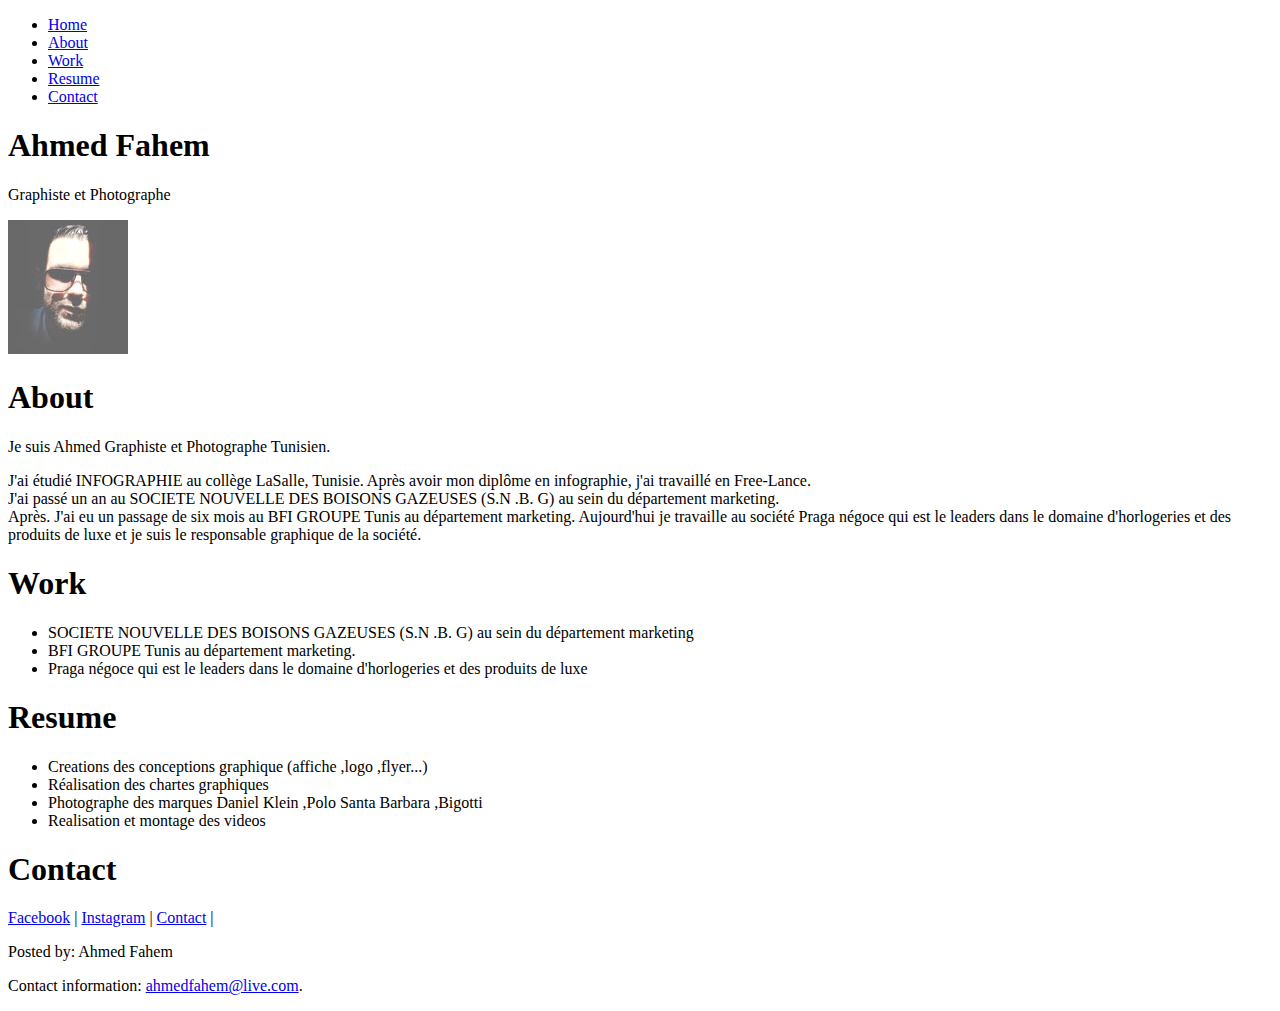
<file: index.html>
<!DOCTYPE html>
<head>
    <title>Ahmed Fahem</title>
</head>
<body>
    <nav>
      <ul>
        <li><a href="#home">Home</a></li>
        <li><a href="#about">About</a></li>
        <li><a href="#work">Work</a></li>
        <li><a href="#Resume">Resume</a></li>
        <li><a href="#Contact">Contact</a></li>
      </ul>
      </nav>


<section id="home">
  <h1>Ahmed Fahem</h1> 
  <p>Graphiste et Photographe</p>
  <img src="./res/ahmedphoto.jpg">
</section>


<section id="about">
  <h1>About</h1>
  <p>Je suis Ahmed Graphiste et Photographe Tunisien.</p>
  <p>J'ai étudié INFOGRAPHIE au collège LaSalle, Tunisie. Après avoir mon diplôme en infographie, j'ai travaillé en Free-Lance.<br>
  J'ai passé un an au SOCIETE NOUVELLE DES BOISONS GAZEUSES (S.N .B. G) au sein du département marketing.<br>
  Après. J'ai eu un passage de six mois au BFI GROUPE Tunis au département marketing.
  Aujourd'hui je travaille au société Praga négoce qui est le leaders dans le domaine d'horlogeries 
  et des produits de luxe et je suis le responsable graphique de la société.</p>
</section>

<section id="Work">
    <h1>Work</h1>
    <ul>
      <li>SOCIETE NOUVELLE DES BOISONS GAZEUSES (S.N .B. G) au sein du département marketing</li>
      <li>BFI GROUPE Tunis au département marketing.</li>
      <li>Praga négoce qui est le leaders dans le domaine d'horlogeries et des produits de luxe </li>

    </ul>
  
</section>
  
<section id="Resume">
    <h1>Resume</h1>
    <p>
      <ul>
      <li>Creations des conceptions graphique (affiche ,logo ,flyer...)</li>
      <li>Réalisation des chartes graphiques </li>
      <li>Photographe des marques Daniel Klein ,Polo Santa Barbara ,Bigotti   </li>
      <li>Realisation et montage des videos   </li>
    </ul>
    </p>
</section>

 <section id="Contact">
    <h1>Contact</h1>

</section>
</body>
</html>


<nav>
  <a href="/Facebook/">Facebook</a> |
  <a href="/instagram/">Instagram</a> |
  <a href="/Contact">Contact</a> |
</nav>


<footer>
    <p>Posted by: Ahmed Fahem</p>
    <p>Contact information: <a href="mailto:ahmedfahem@live.com">ahmedfahem@live.com</a>.</p>
  </footer>
  
  
</body>
</html>
</file>
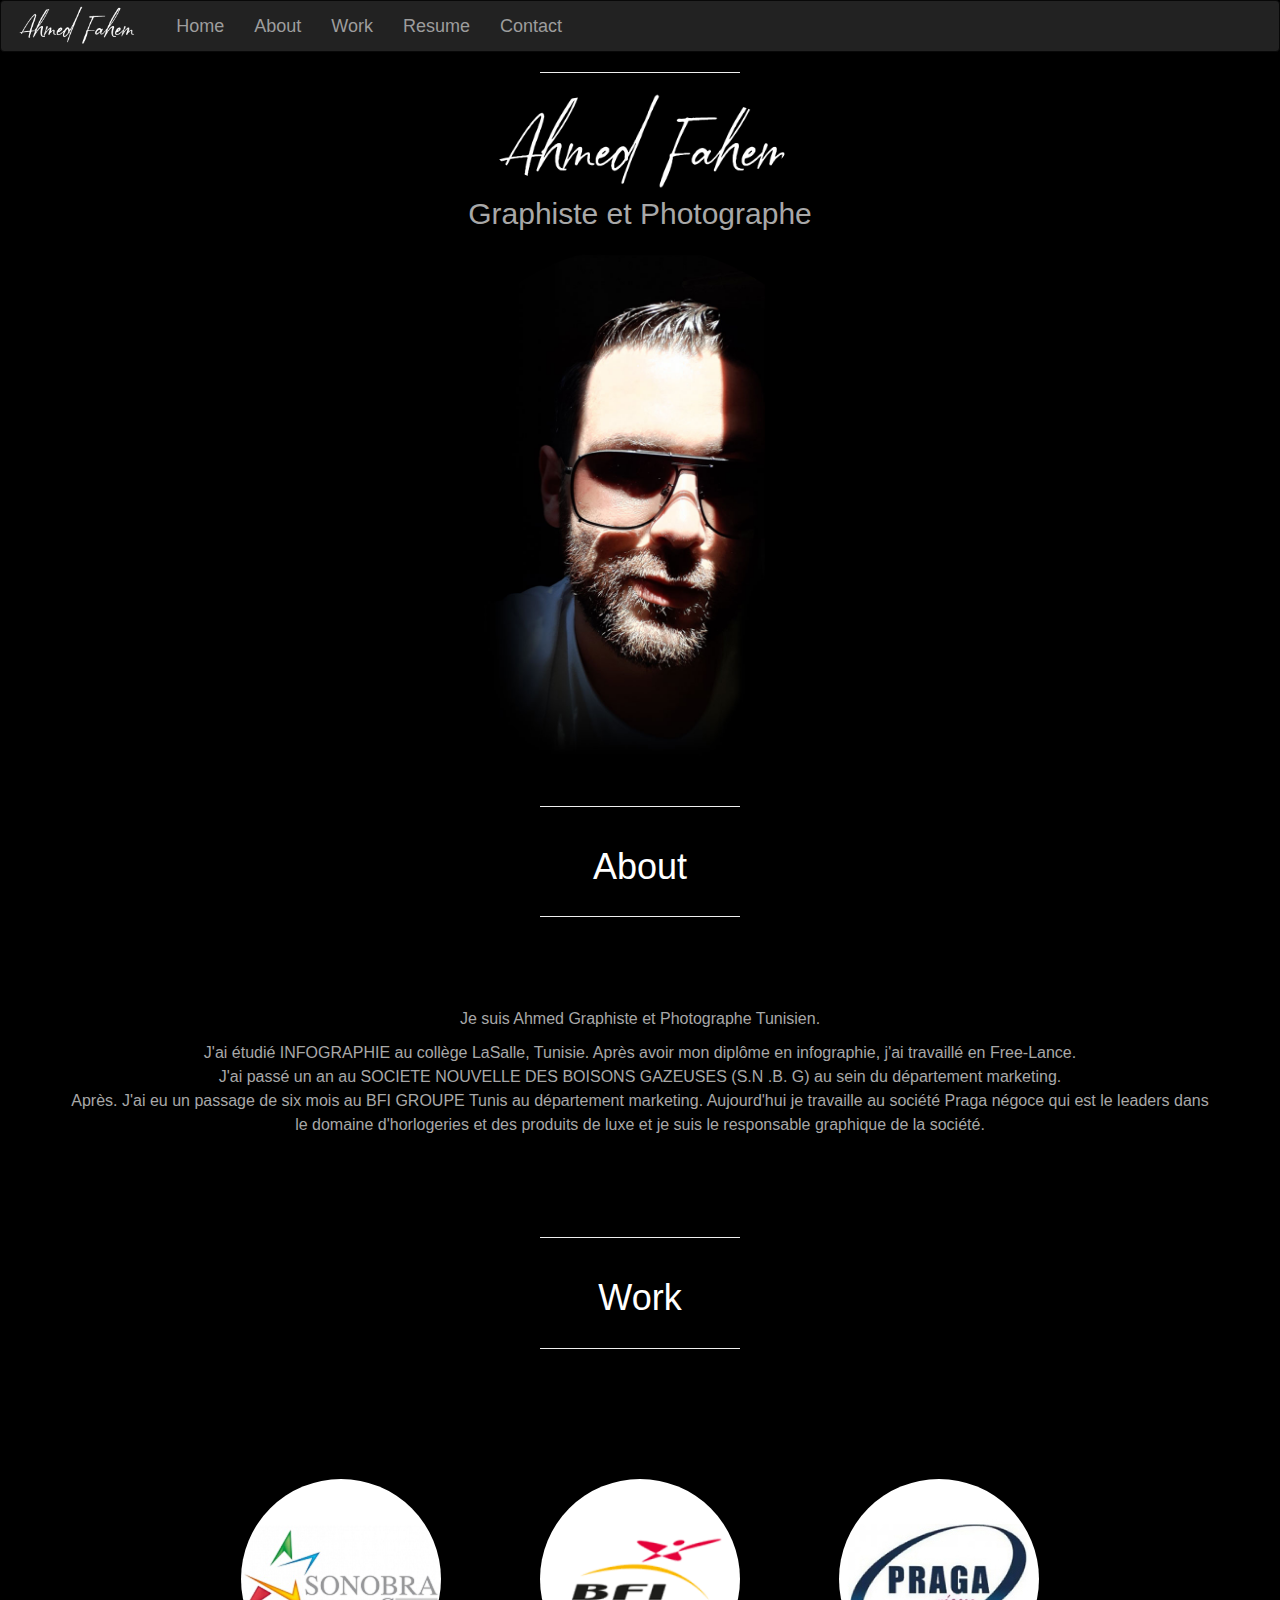
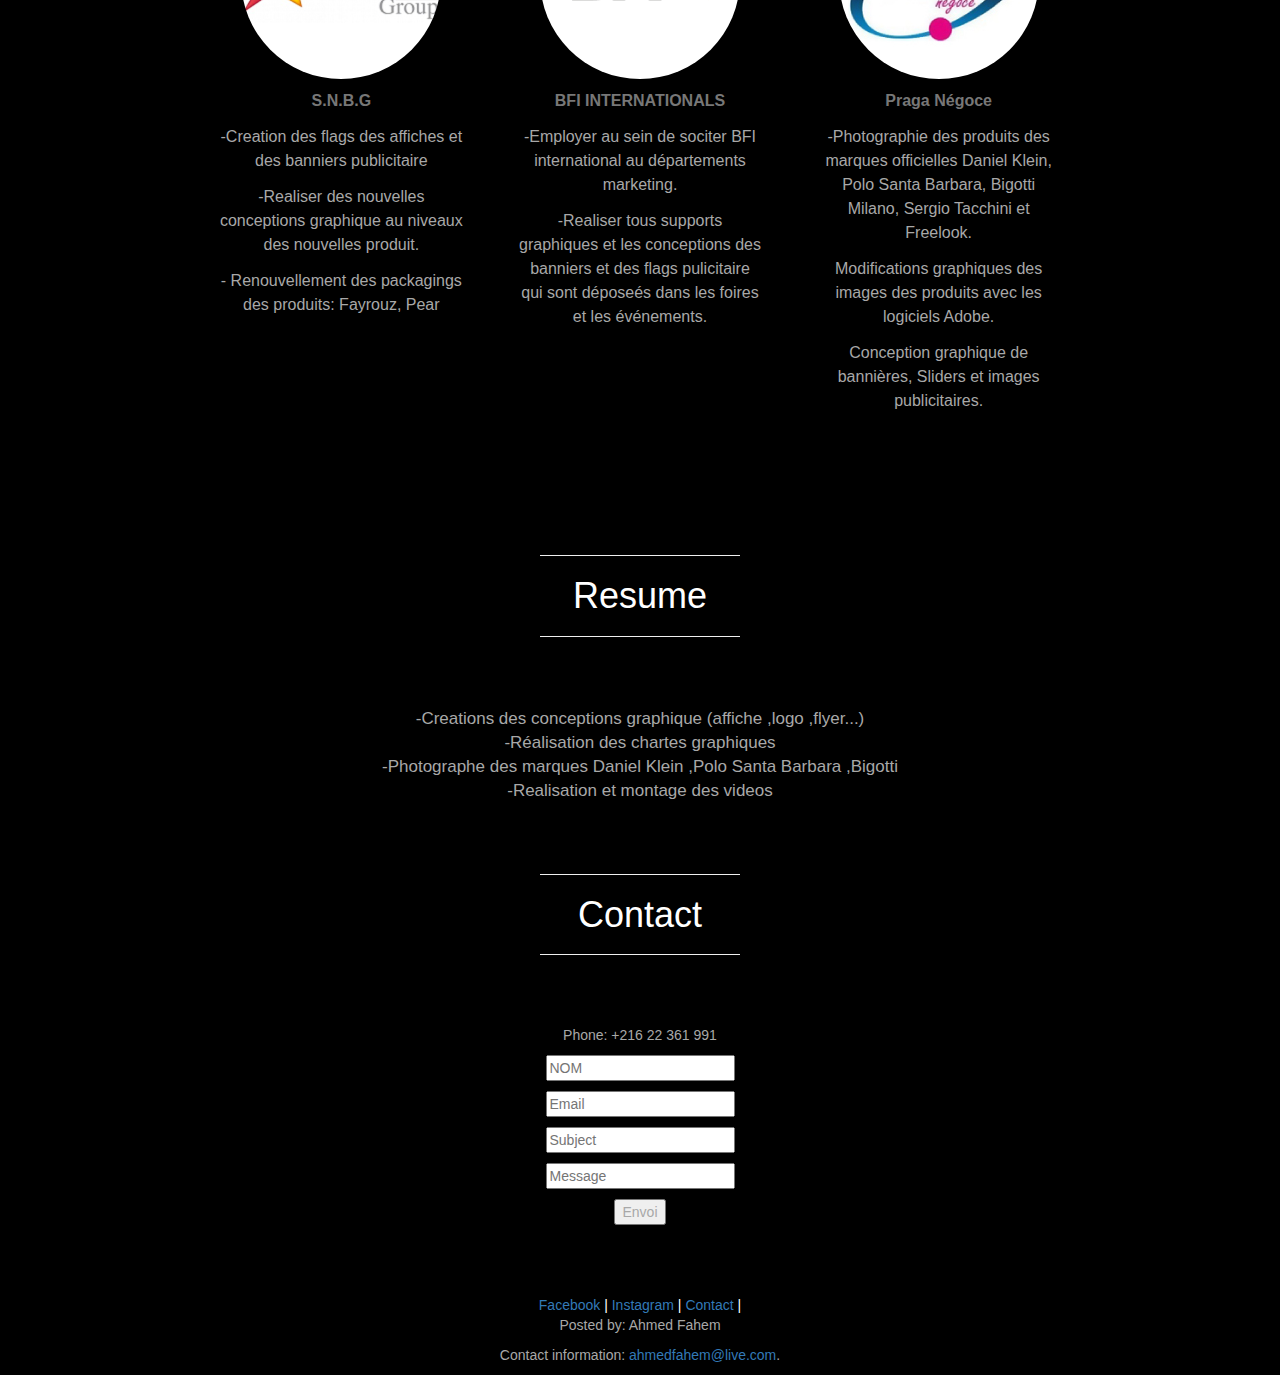
<file: portfolio ahmed fahem.html>
<!DOCTYPE html>

<head>
  <link rel="stylesheet" href="./css/style.css">
  <link rel="stylesheet" href="https://maxcdn.bootstrapcdn.com/bootstrap/3.4.1/css/bootstrap.min.css">

</head>

<body>

  <nav class="navbar navbar-inverse">
    <div class="container-fluid">
      <div class="navbar-header">
        <img src="navbar.png" width=auto height="40" class="margin"></img>
      </div>
      <ul class="nav navbar-nav">
        <li class="active">
        <li> <a href="#home">Home</a></li>
        <li> <a href="#about">About</a></li>
        <li> <a href="#Work">Work</a></li>
        <li> <a href="#Resume">Resume</a></li>
        <li> <a href="#Contact">Contact</a></li>

      </ul>
    </div>
  </nav>


  <section id="home">
    <hr style="width:200px" class="home">
    
      <img src="ahmed-fahem.png" width=auto height="100"></img>
    <p style="font-size:30px">Graphiste et Photographe</p>
      <img src="qdqdfqfqsfqf0201202.jpg" class="image">
    

  </section>
  <div>
    <hr style="width:200px" class="ligne 1">
    <section id="about" class="flex-container">
      <h1 class="maintext">About</h1>
      <hr style="width:200px" class="ligne2">
      <div class="box">
        <p>Je suis Ahmed Graphiste et Photographe Tunisien.</p>
        <p>J'ai étudié INFOGRAPHIE au collège LaSalle, Tunisie. Après avoir mon diplôme en infographie, j'ai travaillé
          en Free-Lance.<br>
          J'ai passé un an au SOCIETE NOUVELLE DES BOISONS GAZEUSES (S.N .B. G) au sein du département marketing.<br>
          Après. J'ai eu un passage de six mois au BFI GROUPE Tunis au département marketing.
          Aujourd'hui je travaille au société Praga négoce qui est le leaders dans le domaine d'horlogeries
          et des produits de luxe et je suis le responsable graphique de la société.</p>
      </div>

    </section>

  </div>
  <section id="Work" class="flex-container">
    <hr style="width:200px" class="ligne 1">
    <h1 class="maintext">Work</h1>
    <hr style="width:200px" class="ligne 1">
    <div class="container d-flex justify-content-center pt-5 pricing-table" style="max-width: 70%;">
      <div class="row">

        <div class="col-md-4 rounded-left border-right text-center bg-light text-dark table-pricing">

          <img src="sofj4.jpg" alt="sofj4" width="200" height="200">

          <p>
          <div class="text-muted"><strong>S.N.B.G</strong></div>
          </p>

          <div class="text-muted item-list">
            <p>-Creation des flags des affiches et des
              banniers publicitaire</p>
            <p>-Realiser des nouvelles conceptions
              graphique au niveaux des nouvelles produit.</p>
            <p>- Renouvellement des packagings des
              produits: Fayrouz, Pear</p>

          </div>
        </div>

        <!-- price start -->
        <div class="col-md-4 border-right text-center bg-light text-dark table-pricing">
          <img src="bfi.png" alt="bfi" width="200" height="200">
          <p>
          <div class="text-muted"><strong>BFI INTERNATIONALS</strong></div>
          </p>
          <div class="text-muted item-list">
            <p>-Employer au sein de sociter BFI international au départements marketing. </p>
            <p>-Realiser tous supports graphiques et les
              conceptions des banniers et des flags
              pulicitaire qui sont déposeés dans les
              foires et les événements.
          </div>
        </div> <!-- price end -->

        <!-- price start -->
        <div class="col-md-4 rounded-right text-center bg-light text-dark table-pricing">
          <img src="praga.jpg" alt="praga" width="200" height="200">
          <p>
          <div class="text-muted"><strong> Praga Négoce</strong></div>
          </p>
          <div class="text-muted item-list">
            <p>-Photographie des produits des marques officielles Daniel
              Klein, Polo Santa Barbara, Bigotti Milano, Sergio Tacchini et
              Freelook.</p>
            <p>Modifications graphiques des images des produits avec
              les logiciels Adobe.
            <p>Conception graphique de bannières, Sliders et images
              publicitaires.
          </div>
        </div> <!-- price end -->
      </div>
    </div>


  </section>

  <section id="Resume">
    <hr style="width:200px" class="ligne 1">
    <h1 class="maintext">Resume</h1>
    <hr style="width:200px" class="ligne 1">
    <div class="grid-container">
      <div class="grid-item">-Creations des conceptions graphique (affiche ,logo ,flyer...)</div>
      <div class="grid-item">-Réalisation des chartes graphiques</div>
      <div class="grid-item">-Photographe des marques Daniel Klein ,Polo Santa Barbara ,Bigotti </div>
      <div class="grid-item">-Realisation et montage des videos</div>

    </div>


  </section>

  <section id="Contact">
    <hr style="width:200px" class="ligne 1">
    <h1 class="maintext">Contact</h1>
    <hr style="width:200px" class="ligne 1">
    <div class="mes contact" id="contact">

      <div class="text">
        <p>Phone: +216 22 361 991</p>
      <form action="/action_page.php" target="_blank">
        <p><input placeholder="NOM" required name="NOM"></p>
        <p><input placeholder="Email" required name="Email"></p>
        <p><input placeholder="Subject" required name="Subject"></p>
        <p><input placeholder="Message" required name="Message"></p>
        <p>
          <button class="w3-button w3-light-grey w3-padding-large" type="submit">
            Envoi
          </button>
        </p>
      </form>
    
    </div>
  </section>
</body>

</html>


<nav>
  <a href="/Facebook/">Facebook</a> |
  <a href="/instagram/">Instagram</a> |
  <a href="/Contact">Contact</a> |
</nav>


<footer>
  <p>Posted by: Ahmed Fahem</p>
  <p>Contact information: <a href="mailto:ahmedfahem@live.com">ahmedfahem@live.com</a>.</p>
</footer>


</body>

</html>
</file>
<file: css/style.css>
img {
  display: block;
  margin-left: auto;
  margin-right: auto;
}

.image {
  height: 540px;
  width: auto;
  
}

body

{
	background-image: radial-gradient(circle at top left, rgb(0, 0, 0), rgb(0, 0, 0));
	
}



.margin
{
  margin-top: 5px;

}

.maintext {
	color: white;
	font-family: Arial, Helvetica, sans-serif;
	text-align: center;
}


p {
	color: rgb(168, 168, 168);
	font-family: Century Gothic, sans-serif;
	text-align: center;
}

ul {
	color: rgb(168, 168, 168);
	font-family: Optima, sans-serif;
  font-size: large;
}

nav{
	color: rgb(255, 255, 255);
	font-family: Verdana, sans-serif;
	text-align: center;
}

body {
    margin: 0;
    font-family: Arial, Helvetica, sans-serif;
  }
  
  .topnav {
    overflow: hidden;
    background-color: #333;
  }
  .block
  {
      display: block;

  }
  .topnav a {
    float: left;
    color: #f2f2f2;
    text-align: center;
    padding: 14px 16px;
    text-decoration: none;
    font-size: 17px;
    }
  
  .topnav a:hover {
    background-color: #ddd;
    color: black;
  }
  
  .topnav a.active {
    background-color: #4CAF50;
    color: white;
  }


 
@media screen and (max-width: 600px) {
  .navbar .navbar-inverse {
    float: right;
    display: block;
  }
}


@media screen and (max-width: 768px) {

  .navbar .navbar-inverse {
    position: absolute;
    right: 0;
    top: 0;
  }
.navbar .navbar-inverse {
    float: none;
    display: block;
    text-align: left;
  }
}
.flex-container {
  display: flex;
  flex-direction: column;
}

.flex-container > div {
  
  text-align: center;
  line-height: 24px;
  font-size: 16px;
}
	  

@media screen and (max-width: 992px) {
  .navbar .navbar-inverse {
    position: absolute;
    right: 0;
    top: 0;
  }
.navbar .navbar-inverse {
    float: none;
    display: block;
    text-align: left;
  }
}
  
#products {
  background: #df3c17;
  padding: 50px 0
}

#contact-us {
  background: #71362a;
  padding: 50px 0
}

.contact-img {
  background-color: white;
  background: url('assets/images/christ-redeemer.jpg') top center;
  background-size: cover;
  color: #fff
}

#contact-us .right-products p {
  max-width: 100%
}

.table-pricing {
  padding: 40px
}

.item-list p {
  margin: 12px
}
.grid-container {
  display: grid;
  color: rgb(168, 168, 168);
  font-family: Century Gothic, sans-serif;
  margin-left: 30px;
  font-size: 17px;

}


img {
  border-radius: 50%;
}


.box {
  margin: 70px;
 
}

.grid-item{
  margin-left: auto;
  margin-right: auto;
}


/* work */
.row{
  margin: 70px;
 
}


/*resume*/

.grid-container{
  margin: 70px;
 
}


.text{
  margin: 70px;
 
}
</file>
